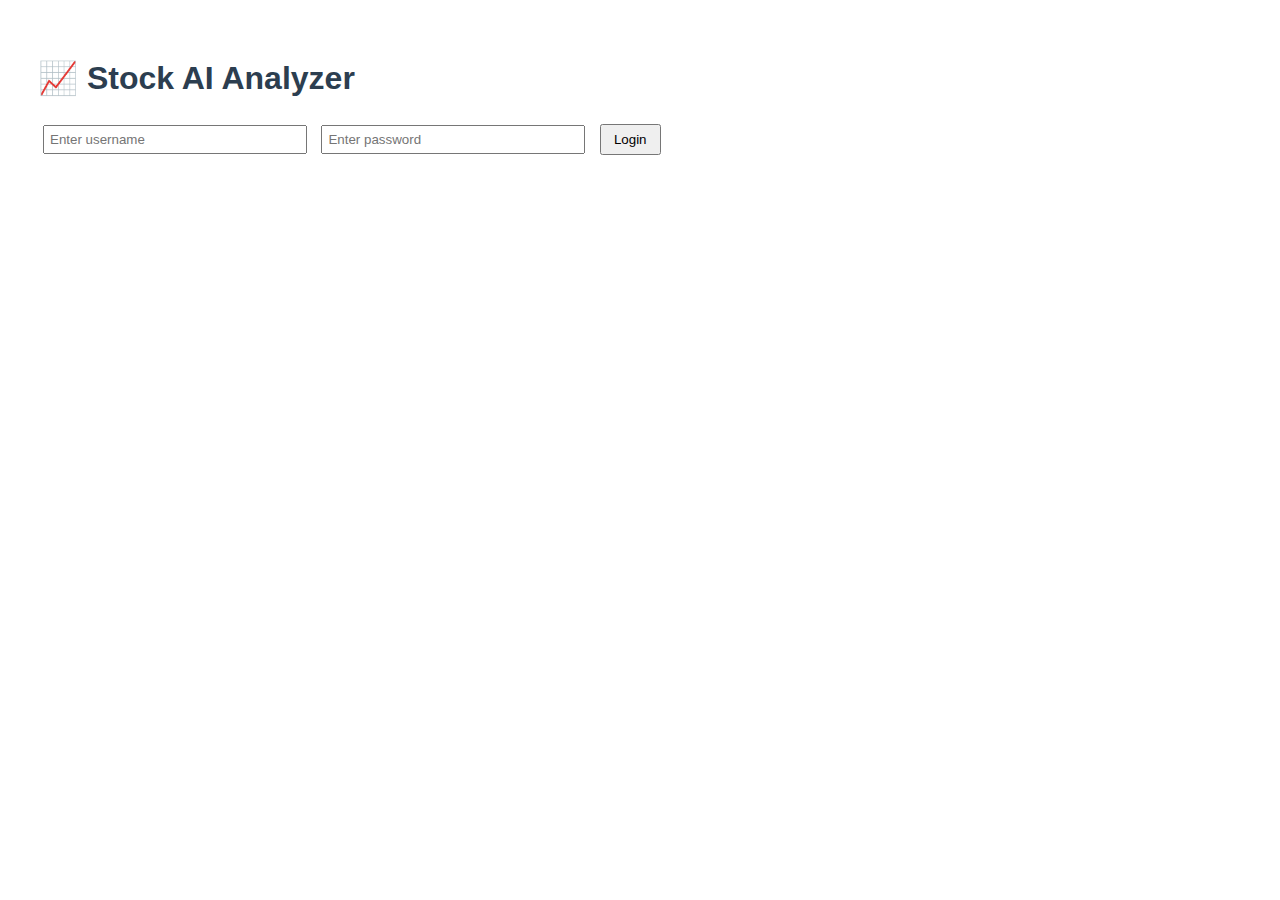
<file: frontend/index.html>
<!DOCTYPE html>
<html lang="en">
<head>
<meta charset="UTF-8">
<meta name="viewport" content="width=device-width, initial-scale=1.0">
<title>Stock AI Analyzer Login</title>
<link rel="stylesheet" href="style.css">
</head>
<body>
<div class="login-container">
  <h1>📈 Stock AI Analyzer</h1>
  <input id="username" placeholder="Enter username" autocomplete="username">
  <input id="password" type="password" placeholder="Enter password" autocomplete="current-password">
  <button onclick="login()">Login</button>
</div>

<script src="script.js"></script>
</body>
</html>
</file>
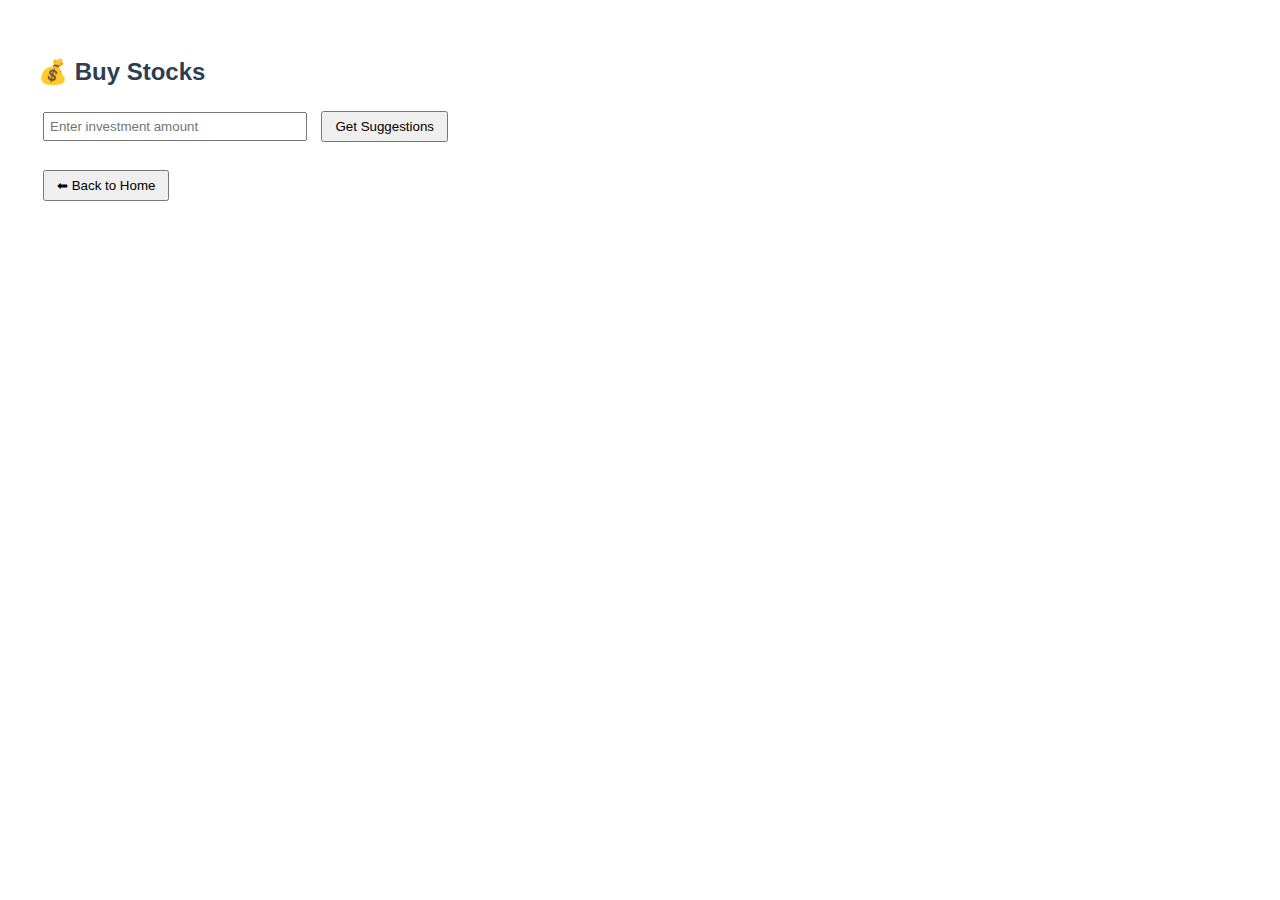
<file: frontend/buy.html>
<!DOCTYPE html>
<html>
<head>
  <title>Buy Stocks</title>
  <link rel="stylesheet" href="style.css">
</head>
<body>
  <h2>💰 Buy Stocks</h2>
  <input id="amount" placeholder="Enter investment amount">
  <button onclick="getBuySuggestions()">Get Suggestions</button>

  <div id="suggestions"></div>
  <br>
  <button onclick="navigate('home')">⬅ Back to Home</button>

  <script src="script.js"></script>
</body>
</html>
</file>
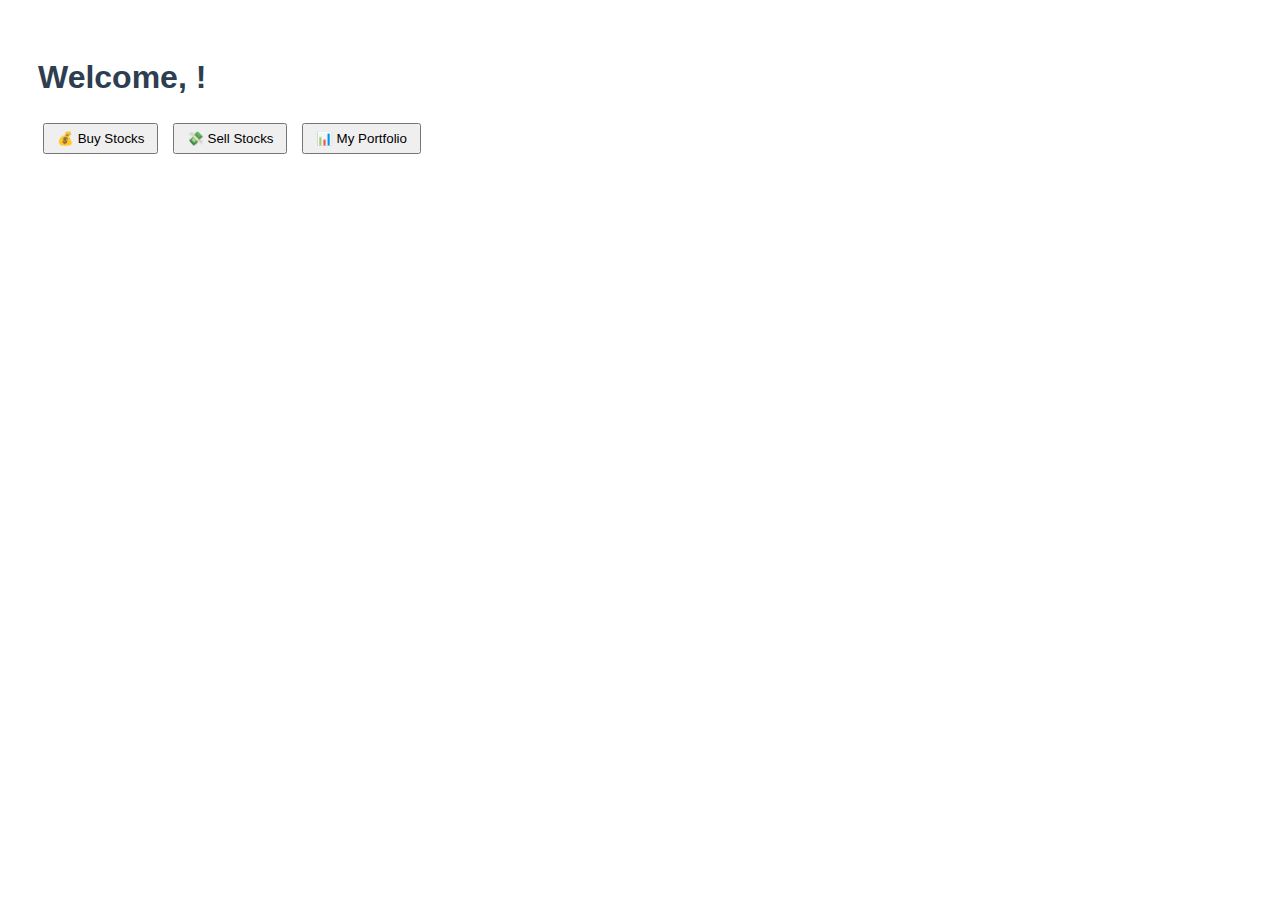
<file: frontend/home.html>
<!DOCTYPE html>
<html>
<head>
  <title>Home - Stock AI</title>
  <link rel="stylesheet" href="style.css">
</head>
<body>
<h1>Welcome, <span id="user"></span>!</h1>
<button onclick="navigate('buy')">💰 Buy Stocks</button>
<button onclick="navigate('sell')">💸 Sell Stocks</button>
<button onclick="navigate('profile')">📊 My Portfolio</button>
<script src="script.js"></script>
</body>
</html>
</file>
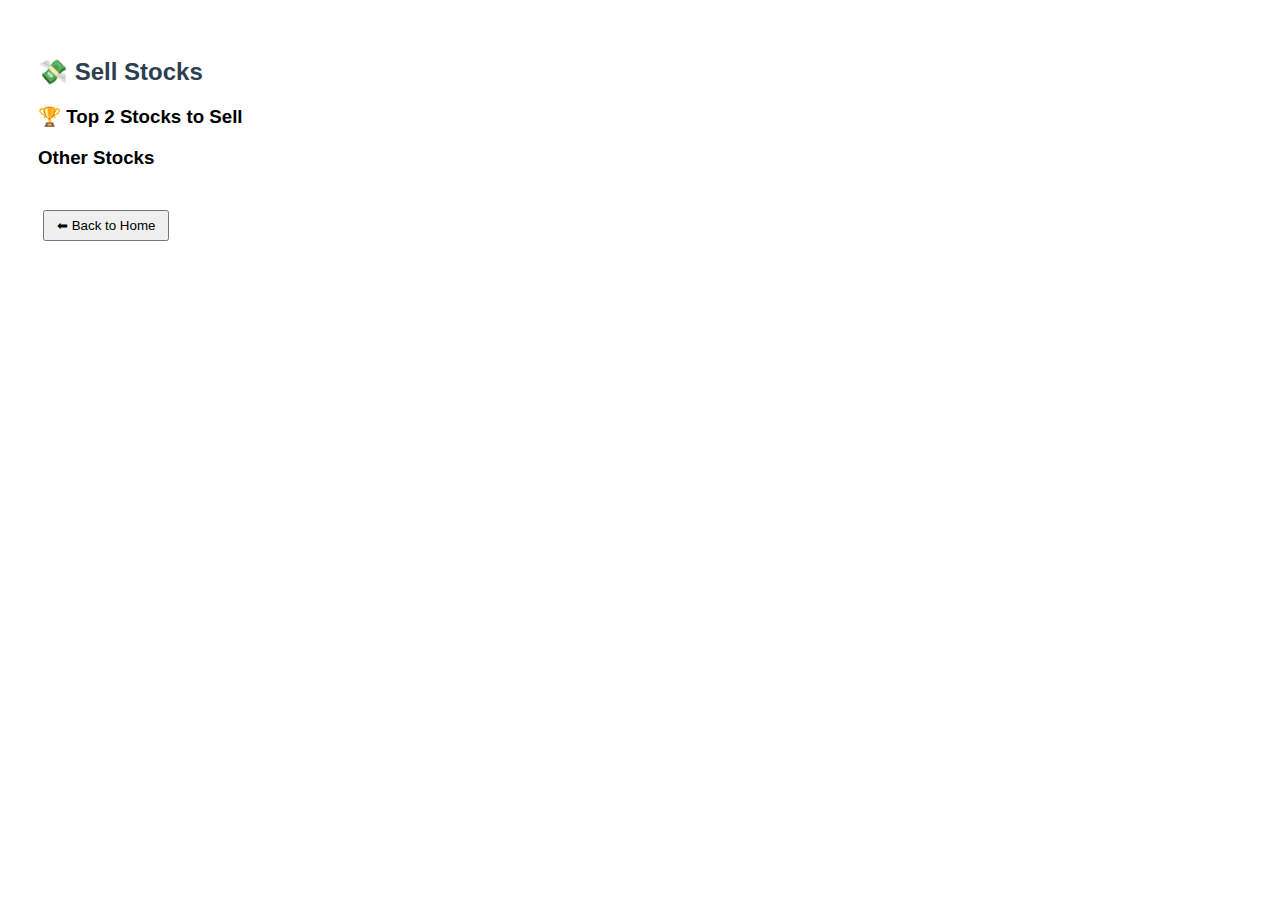
<file: frontend/sell.html>
<!DOCTYPE html>
<html lang="en">
<head>
<meta charset="UTF-8">
<meta name="viewport" content="width=device-width, initial-scale=1.0">
<title>💸 Sell Stocks</title>
<link rel="stylesheet" href="style.css">
</head>
<body>

<h2>💸 Sell Stocks</h2>

<h3>🏆 Top 2 Stocks to Sell</h3>
<div id="top-picks" class="cards-container"></div>

<h3>Other Stocks</h3>
<div id="portfolio" class="cards-container"></div>

<br>
<button onclick="navigate('home')">⬅ Back to Home</button>

<script src="script.js"></script>
<script>
  function renderSellPage(data) {
    data.stocks.sort((a,b) => (b.current_value - b.invested) - (a.current_value - a.invested));
    
    document.getElementById("top-picks").innerHTML =
      data.stocks.slice(0,2).map(s => `
      <div class="card">
        <p><b>${s.symbol}</b></p>
        <p>Qty: ${s.quantity}</p>
        <p>Current Price: ₹${s.current_price}</p>
        <input id="sell-${s.symbol}" type="number" min="1" max="${s.quantity}" value="1">
        <button onclick="sellStock('${s.symbol}', document.getElementById('sell-${s.symbol}').value)">Sell</button>
      </div>`).join("");

    document.getElementById("portfolio").innerHTML =
      data.stocks.slice(2).map(s => `
      <div class="card">
        <p><b>${s.symbol}</b></p>
        <p>Qty: ${s.quantity}</p>
        <p>Current Price: ₹${s.current_price}</p>
        <input id="sell-${s.symbol}" type="number" min="1" max="${s.quantity}" value="1">
        <button onclick="sellStock('${s.symbol}', document.getElementById('sell-${s.symbol}').value)">Sell</button>
      </div>`).join("");
  }
</script>

</body>
</html>
</file>
<file: frontend/style.css>
body { font-family: Arial; padding: 30px; }
button { padding: 6px 12px; margin: 5px; cursor: pointer; }
input { padding: 5px; margin: 5px; width: 250px; }
h1, h2 { color: #2c3e50; }
</file>
